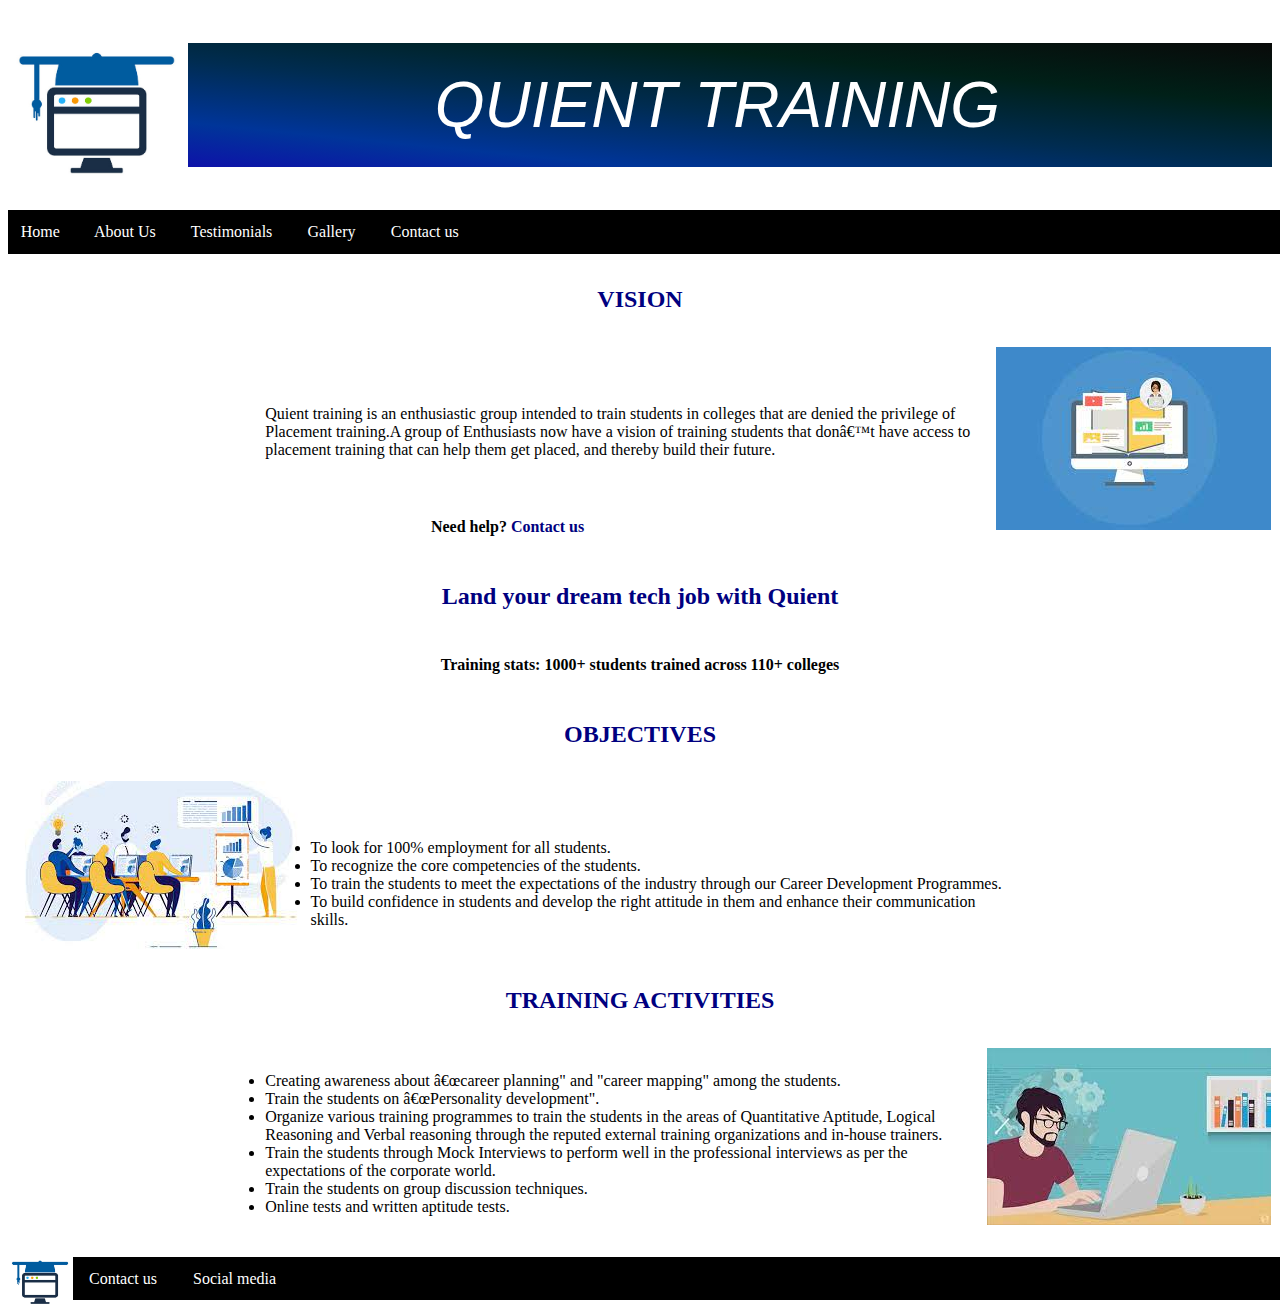
<file: index.html>
<!DOCTYPE html>
<html lang="en">
<head>
    <meta charset="utf 8">
    <link rel="apple-touch-icon" sizes="180x180" href="favicon/apple-touch-icon.png">
<link rel="icon" type="image/png" sizes="32x32" href="favicon/favicon-32x32.png">
<link rel="icon" type="image/png" sizes="16x16" href="favicon/favicon-16x16.png">
<link rel="manifest" href="favicon/site.webmanifest">
<link rel="stylesheet" href="https://cdnjs.cloudflare.com/ajax/libs/font-awesome/4.7.0/css/font-awesome.min.css">
    
    <link rel="stylesheet" href="style.css">
    <title>QUIENT TRAINING</title>
</head>
    <body>
       
        <img class='a ' src="logo.jpg" alt="Image Not Found"></img>
        <h1 >QUIENT TRAINING</h1>
    </div>
        <nav>
        <a class="ab" href="index.html" target="_blank">Home</a> &nbsp &nbsp|&nbsp &nbsp
        <a class="ab" href="About.html" target="_blank">About Us</a> &nbsp &nbsp|&nbsp &nbsp
        <a class="ab" href="Testimonials.html" target="_blank">Testimonials</a> &nbsp &nbsp|&nbsp &nbsp
        <a class="ab" href="gallery.html" target="_blank">Gallery</a> &nbsp &nbsp|&nbsp &nbsp
        <a class="ab" href="contact.html" target="_blank">Contact us</a> &nbsp &nbsp  &nbsp &nbsp
       
        </nav>
        <div>
        <h2>VISION</h2>
        <img class='o' src="gallery1.jpg" alt="Image Not Found"></img><br>
        
        
        <p>Quient training is an enthusiastic group intended to train students in colleges that are denied the privilege of Placement
           training.A group of Enthusiasts now have a vision of training students that don’t have access to placement training that can
           help them get placed, and thereby build their future.</p>
           <h4>Need help? <a id="o" href="contact.html" target="_blank">Contact us</a></h4>
        </div>

        <div>
        <h2>Land your dream tech job with Quient</h2>
        <h4>Training stats: 1000+ students trained across 110+ colleges</h4>
        </div>
        
            
       
        <div>
            <h2>OBJECTIVES</h2>
            <img class='u' src="gallery.jpg" alt="Image Not Found"></img><br>
           
        <ul>
            <li>To look for 100% employment for all students.</li>
            <li>To recognize the core competencies of the students.</li>
            <li>To train the students to meet the expectations of the industry through our Career Development Programmes.</li>
            <li>To build confidence in students and develop the right attitude in them and enhance their communication skills.</li>
            </ul>
            <h2>TRAINING ACTIVITIES</h2>
            <img class=' o' src="gallery2.jpg" alt="Image Not Found"></img>
        <ul>
            <li>Creating awareness about “career planning" and "career mapping" among the students.</li>
            <li>Train the students on “Personality development".</li>
            <li>Organize various training programmes to train the students in the areas of Quantitative Aptitude, Logical Reasoning and Verbal reasoning through the reputed external training organizations and in-house trainers.</li>
            <li>Train the students through Mock Interviews to perform well in the professional interviews as per the expectations of the corporate world.</li>
            <li>Train the students on group discussion techniques.</li>
            <li>Online tests and written aptitude tests.</li>
            </ul>
        </div>
    </body>
    <footer>
        <img  src="logo.jpg" alt="Image Not Found"></img>
        <nav > <a class="ab" href="contact.html" target="_blank"> &nbsp &nbsp Contact us</a> &nbsp &nbsp  &nbsp &nbsp
             <a  class="ab" href="media.html" target="_blank">Social media</a></nav>
    </footer>
</html>
</file>
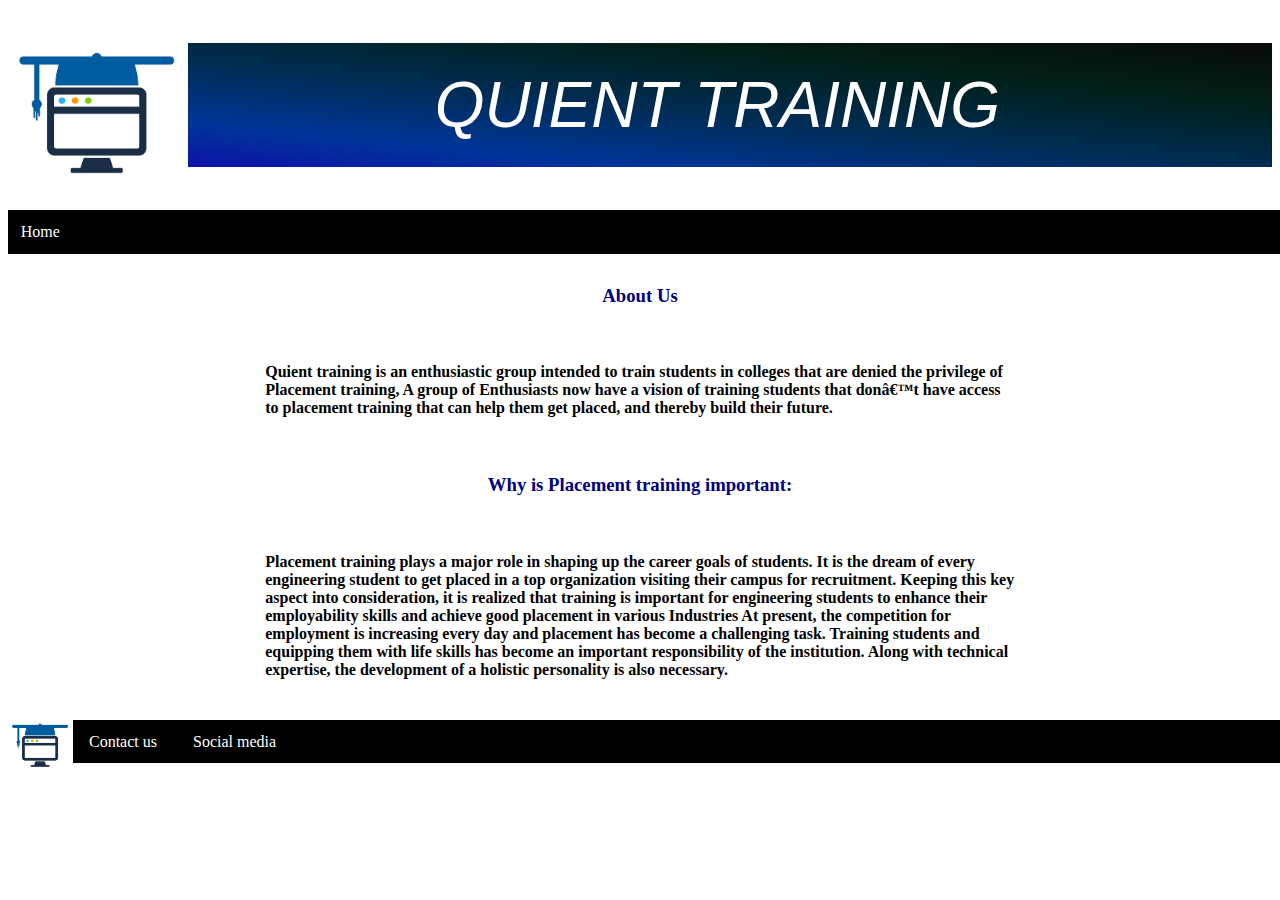
<file: About.html>
<!DOCTYPE html>
<html lang="en">
<head>
    <meta charset="utf 8">
    <link rel="apple-touch-icon" sizes="180x180" href="favicon/apple-touch-icon.png">
    <link rel="icon" type="image/png" sizes="32x32" href="favicon/favicon-32x32.png">
    <link rel="icon" type="image/png" sizes="16x16" href="favicon/favicon-16x16.png">
    <link rel="manifest" href="favicon/site.webmanifest">
    <link rel="stylesheet" href="style.css">
    <title>QUIENT TRAINING-About</title>
</head>
    <body>
        <img class='a' src="logo.jpg" alt="Image Not Found"></img>
        <h1>QUIENT TRAINING</h1>
        <nav><a class="ab" href="page1.html" target="_blank">Home</a></nav>
        <h3><b>About Us</b></h3>
        <p>
           <b> Quient training is an enthusiastic group intended to train students in colleges that are denied the privilege
            of Placement training, A group of Enthusiasts now have a vision of training students that don’t have access to
            placement training that can help them get placed, and thereby build their future.</b>
        </p>
       
            <h3>Why is Placement training important:</h3>
            <p>
            <b>Placement training plays a major role in shaping up the career goals of students. It is
                the dream of every engineering student to get placed in a top organization visiting
                their campus for recruitment. Keeping this key aspect into consideration, it is realized
                that training is important for engineering students to enhance their employability skills
                and achieve good placement in various Industries
                At present, the competition for employment is increasing every day and placement has
                become a challenging task. Training students and equipping them with life skills has
                become an important responsibility of the institution. Along with technical expertise,
                the development of a holistic personality is also necessary.</b>

        </p>
        <footer>
            <img  src="logo.jpg" alt="Image Not Found"></img>
            <nav id="k" ><a class="ab" href="contact.html" target="_blank"> &nbsp &nbsp Contact us</a> &nbsp &nbsp  &nbsp &nbsp <a  class="ab" href="media.html" target="_blank">Social media</a></nav>
        </footer>
        </body>
        </html>
</file>
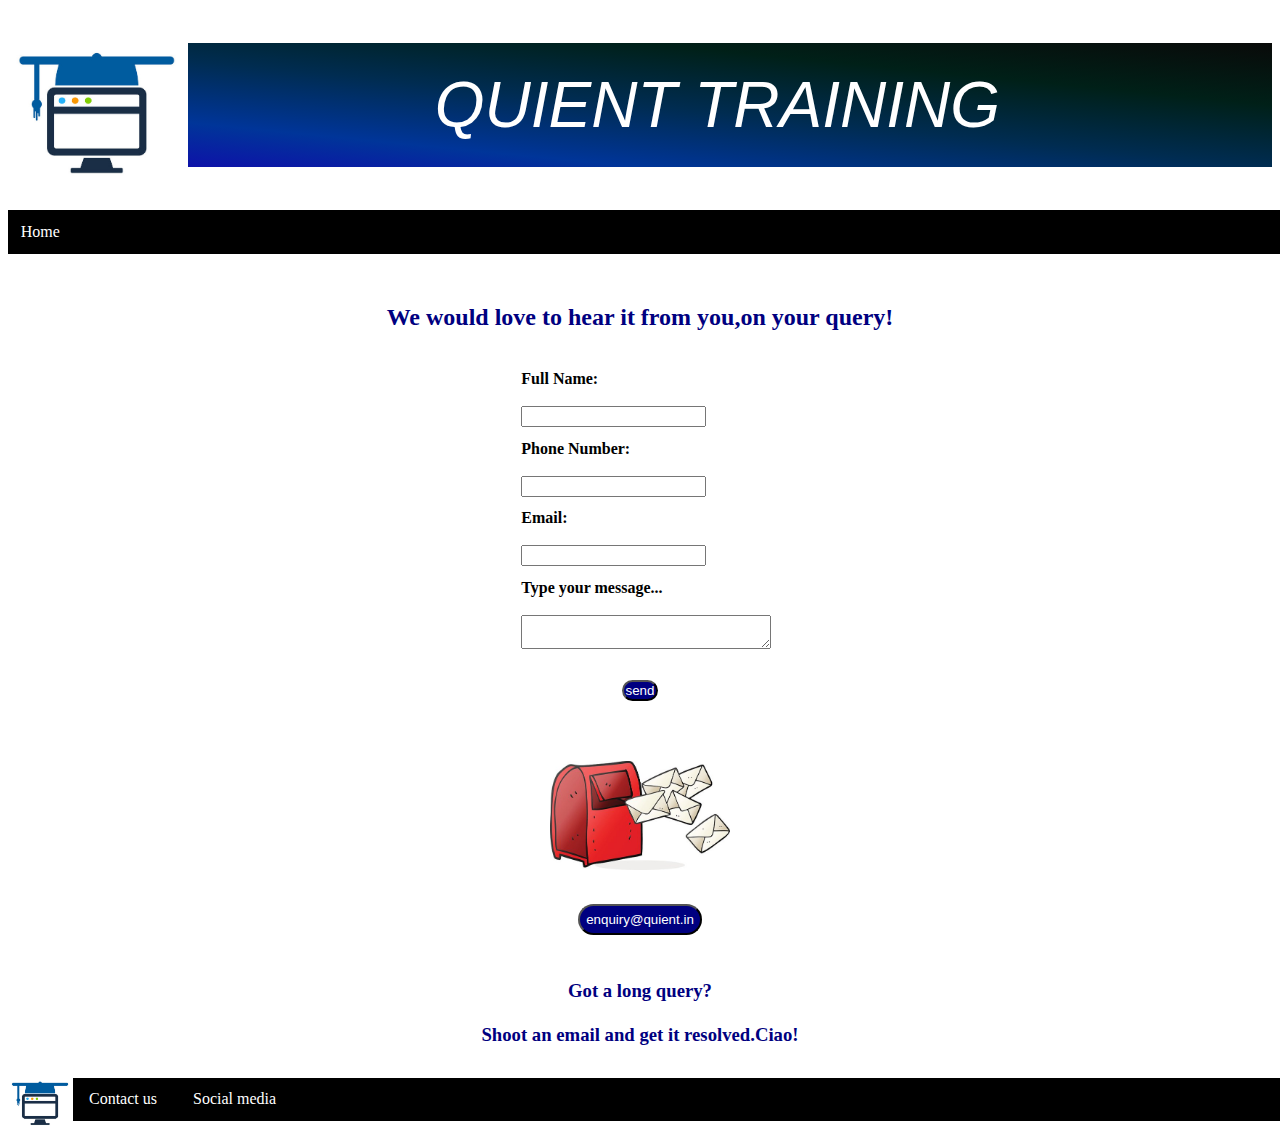
<file: contact.html>
<!DOCTYPE html>
<html lang="en">
<head>
    <meta charset="utf 8">
    <link rel="apple-touch-icon" sizes="180x180" href="favicon/apple-touch-icon.png">
    <link rel="icon" type="image/png" sizes="32x32" href="favicon/favicon-32x32.png">
    <link rel="icon" type="image/png" sizes="16x16" href="favicon/favicon-16x16.png">
    <link rel="manifest" href="favicon/site.webmanifest">
    <link rel="stylesheet" href="style.css">
    <title>QUIENT TRAINING-Contact</title>
    </head>
    <body>
        <img class='a' src="logo.jpg" alt="Image Not Found"></img>
        <h1>QUIENT TRAINING</h1>
        <nav><a class="ab" href="index.html" target="_blank">Home</a></nav><br>
        <div class="contactform">
            <form>
                <h2>We would love to hear it from you,on your query!</h2>
                <div class="inputBox"> 
                    <span><b>Full Name:</b></span><br><br>
                    <input type="text" name="" required="required">
                    
                </div>
                <div class="inputBox"> 
                    <span><b>Phone Number:</b></span><br><br>
                    <input type="number" name="" required="required">
                    
                </div>
                <div class="inputBox"> 
                    <span><b>Email:</b></span><br><br>
                    <input type="email" name="" required="required">
                    
                </div>
                <div class="inputBox"> 
                    <span><b>Type your message...</b></span><br><br>
                    <textarea required="required"></textarea>
                    <br>
                    
                </div>
                <div class="inputBox "> 
                    <input class="s" type="submit" name="" value="send">
                    
                </div>
            </form>

        </div>
        <br><br><br>


        <div class='k'>
        <img class="z" src="mailbox.jpg" alt="Image Not Found"></img>
        <a href="https://accounts.google.com/" target="_blank"><h2><button id='j'>enquiry@quient.in</button></h2></a>
        <h3>Got a long query?<br><br>Shoot an email and get it resolved.Ciao!</h3>
        </div>
       
        
    </body>
    <footer>
        <img  src="logo.jpg" alt="Image Not Found"></img>
        <nav > <a class="ab" href="contact.html" target="_blank"> &nbsp &nbsp Contact us</a> &nbsp &nbsp  &nbsp &nbsp
             <a  class="ab" href="media.html" target="_blank">Social media</a></nav>
    </footer>
    </html>
</file>
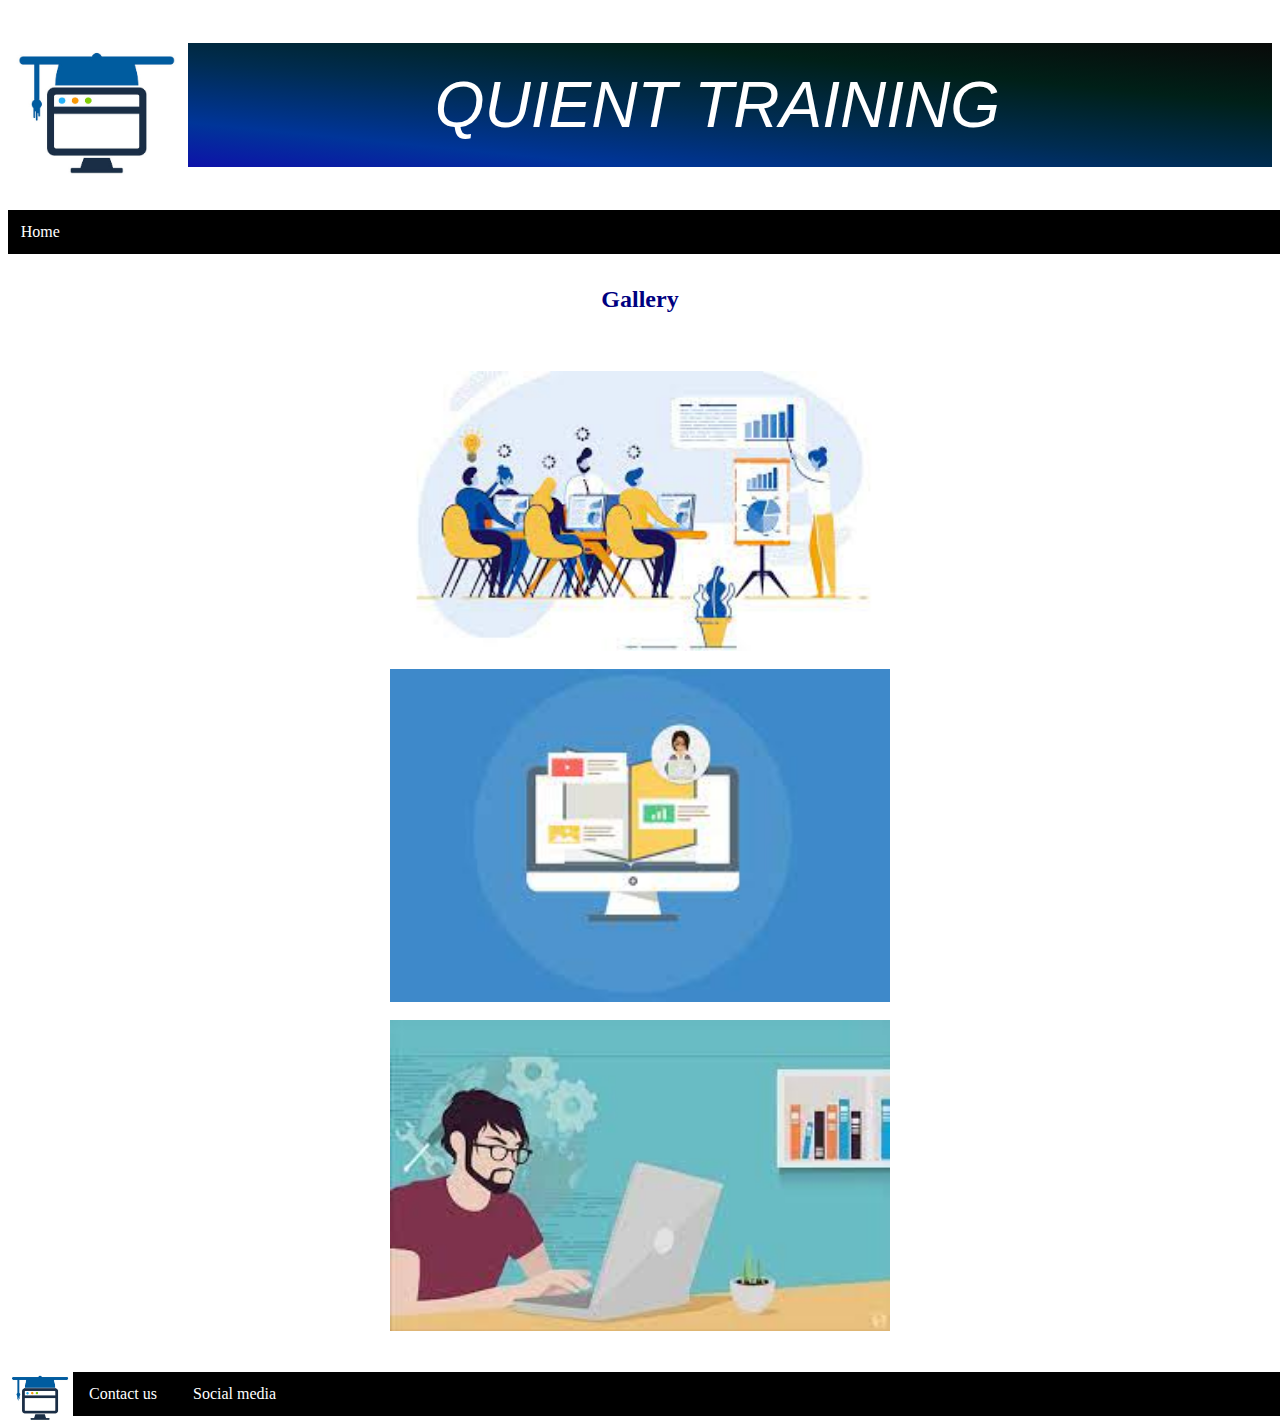
<file: gallery.html>
<!DOCTYPE html>
<html lang="en">
<head>
    <meta charset="utf 8">
    <link rel="apple-touch-icon" sizes="180x180" href="favicon/apple-touch-icon.png">
    <link rel="icon" type="image/png" sizes="32x32" href="favicon/favicon-32x32.png">
    <link rel="icon" type="image/png" sizes="16x16" href="favicon/favicon-16x16.png">
    <link rel="manifest" href="favicon/site.webmanifest">
    <link rel="stylesheet" href="style.css">
    <title>QUIENT TRAINING-Gallery</title>
</head>
    <body>
        <img class='a' src="logo.jpg" alt="Image Not Found"></img>
        <h1>QUIENT TRAINING</h1>
        <nav><a class="ab" href="index.html" target="_blank">Home</a></nav>
        <h2>Gallery</h2>
        <p>
            
            <img class='x' src="gallery.jpg" alt="Image Not Found"></img><br>
            <img class='x' src="gallery1.jpg" alt="Image Not Found"></img><br>
            <img class='x' src="gallery2.jpg" alt="Image Not Found"></img>
            </p>
            </body>
            <footer>
                <img  src="logo.jpg" alt="Image Not Found"></img>
                <nav > <a class="ab" href="contact.html" target="_blank"> &nbsp &nbsp Contact us</a> &nbsp &nbsp  &nbsp &nbsp
                     <a  class="ab" href="media.html" target="_blank">Social media</a></nav>
            </footer>
            </html>
</file>
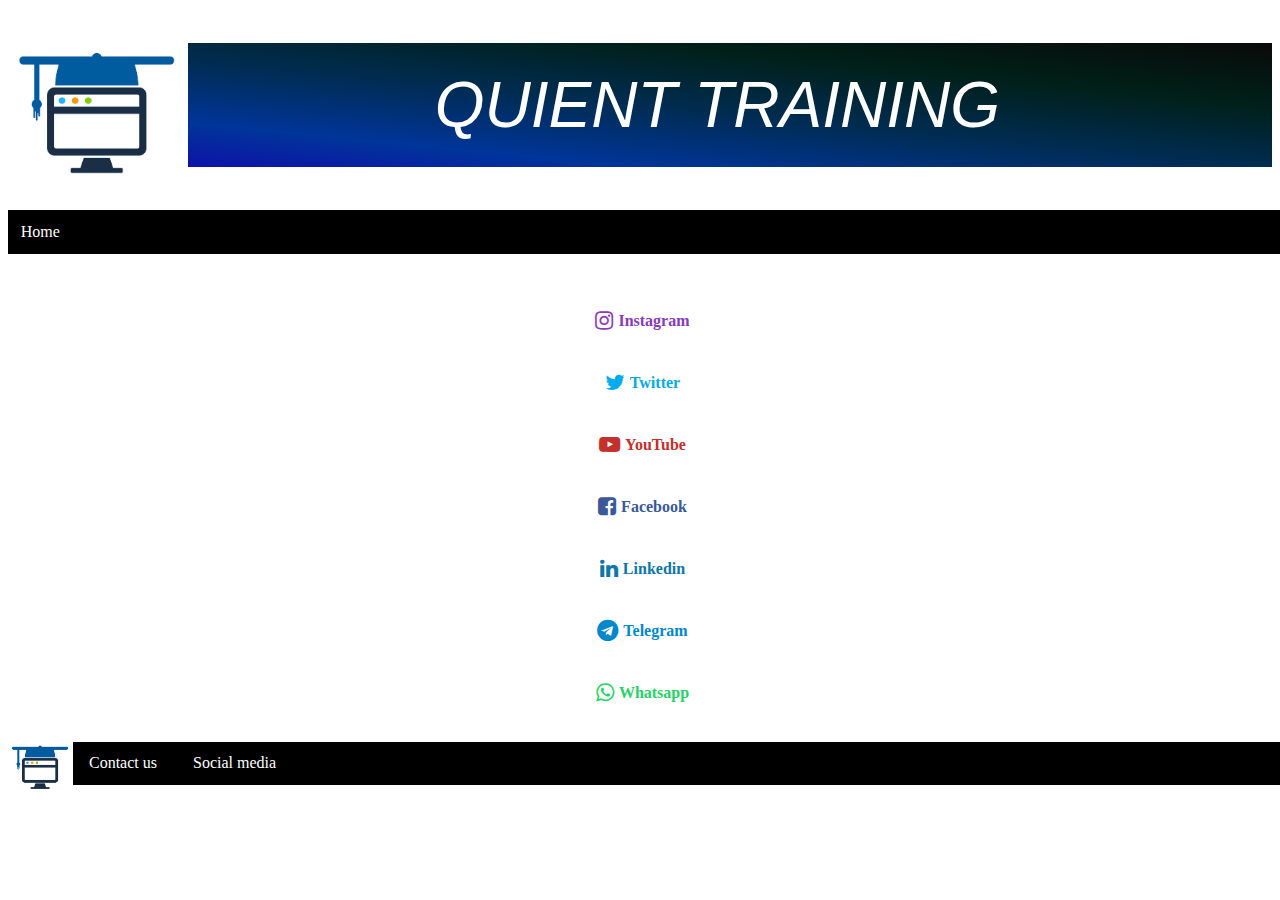
<file: media.html>
<!DOCTYPE html>
<html lang="en">
<head>
    <meta charset="utf 8">
    <link rel="apple-touch-icon" sizes="180x180" href="favicon/apple-touch-icon.png">
    <link rel="icon" type="image/png" sizes="32x32" href="favicon/favicon-32x32.png">
    <link rel="icon" type="image/png" sizes="16x16" href="favicon/favicon-16x16.png">
    <link rel="manifest" href="favicon/site.webmanifest">
    <link rel="stylesheet" href="https://cdnjs.cloudflare.com/ajax/libs/font-awesome/4.7.0/css/font-awesome.min.css">
    <link rel="stylesheet" href="style.css">
    <title>QUIENT TRAINING-Media</title>
    </head>
    <body>
        <img class='a' src="logo.jpg" alt="Image Not Found"></img>
        <h1>QUIENT TRAINING</h1>
        <nav><a class="ab" href="index.html" target="_blank">Home</a></nav><br><br><br>
     <a class='socialmedia insta' href="https://www.instagram.com" target="_blank"><i class="fa fa-instagram fa-lg insta"  ></i>Instagram</a><br><br>
     <a class='socialmedia twit' href="https://twitter.com" target="_blank"><i class="fa fa-twitter fa-lg twit" ></i>Twitter</a><br><br>
     <a class='socialmedia yt' href="https://youtube.com" target="_blank"><i class="fa fa-youtube-play fa-lg yt"></i>YouTube</a><br><br>
     <a class='socialmedia fb' href="https://www.facebook.com" target="_blank"> <i class="fa fa-facebook-square fa-lg fb" ></i>Facebook</a><br><br>
     <a class='socialmedia linkd' href="https://www.linkedin.com" target="_blank"><i class="fa fa-linkedin fa-lg linkd" ></i>Linkedin</a><br><br> 
     <a class='socialmedia tele' href="https://telegram.org" target="_blank"><i class="fa fa-telegram fa-lg tele" ></i>Telegram</a><br><br> 
     <a class='socialmedia whats' href="https://wa.me/91xxxxxxxxxx" target="_blank"><i class="fa fa-whatsapp fa-lg whats" ></i>Whatsapp</a>

    </body>
    <br>
    <br>
    <footer>
        <img  src="logo.jpg" alt="Image Not Found"></img>
        <nav > <a class="ab" href="contact.html" target="_blank"> &nbsp &nbsp Contact us</a> &nbsp &nbsp  &nbsp &nbsp
             <a  class="ab" href="media.html" target="_blank">Social media</a></nav>
    </footer>
    </html>
</file>
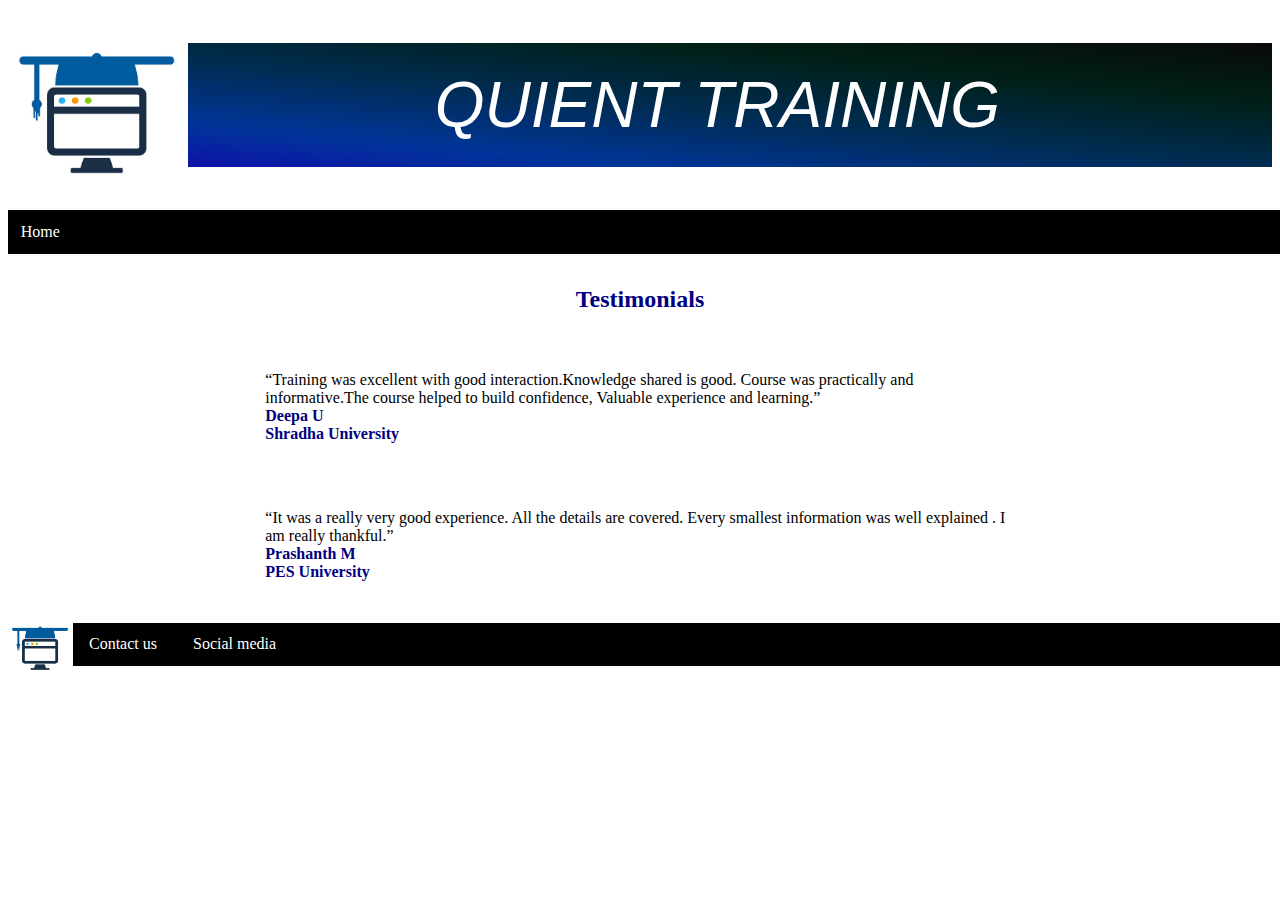
<file: Testimonials.html>
<!DOCTYPE html>
<html lang="en">
<head>
    <meta charset="utf 8">
    <link rel="apple-touch-icon" sizes="180x180" href="favicon/apple-touch-icon.png">
    <link rel="icon" type="image/png" sizes="32x32" href="favicon/favicon-32x32.png">
    <link rel="icon" type="image/png" sizes="16x16" href="favicon/favicon-16x16.png">
    <link rel="manifest" href="favicon/site.webmanifest">
    <link rel="stylesheet" href="style.css">
    <title>QUIENT TRAINING-Testimonials</title>
</head>
    <body>
        <img class='a' src="logo.jpg" alt="Image Not Found"></img>
        <h1>QUIENT TRAINING</h1>
        <nav><a class="ab" href="index.html" target="_blank">Home</a></nav>
        <h2>Testimonials</h2>
        <div>
        <p>
        <q>Training was excellent with good interaction.Knowledge shared is good. Course was practically and informative.The course helped to build confidence, Valuable experience and learning.</q><br>
       <b class='l'> Deepa U<br>Shradha University</b><br>
       </p>
       <p>
       <q>It was a really very good experience. All the details are covered. Every smallest information was well explained . I am really thankful.</q><br>
       <b class="l"> Prashanth M<br>PES University</b><br>
        </p>
        </div>
        <footer>
            <img  src="logo.jpg" alt="Image Not Found"></img>
            <nav id="k" ><a class="ab" href="contact.html" target="_blank"> &nbsp &nbsp Contact us</a> &nbsp &nbsp  &nbsp &nbsp <a  class="ab" href="media.html" target="_blank">Social media</a></nav>
        </footer>
        </body>
        </html>
</file>
<file: style.css>
*{
    box-sizing: border-box;
}
.u{
    float: left;
    margin-left: auto;
    margin-right: auto;
    padding: 0.1%;
}

.o{
    float: right;
    margin-left: auto;
    margin-right: auto;
    padding: 0.1%;
}
.z{
    width: 180px;
   display:block;
    margin-left: auto;
    margin-right: auto;

}
p,ul{
    padding: 2%;
    list-style-type: disc;
   
    margin-left: auto;
    margin-right: auto;
    width: 800px;
}
h2,h3,.l{
    color: navy;
}
.user, .pass{
    text-align: left;
}

.a{
    width: 180px;
   
    margin-left: auto;
    margin-right: auto;
    float:left;  
}
#j{
    color: white;
    background-color:navy;
    border-radius: 50px;
    padding: 0.5%;
}
.socialmedia{
    font-weight: bolder;
    text-align: center;
    display: block;
    margin-left: auto;
    margin-right: auto;
    text-decoration: none;  
}
i{
    margin:5px;
}
.insta{
     color:#8a3ab9;
}
.twit{
    color:#00acee;

}
.yt{
    color:#c4302b
}
.fb{
    color:#3b5998;
}
.linkd{
    color:#0e76a8;
}
.tele{
    color:#0088cc;

}
footer img{
    
    width:65px;
    float:left;
    
}
.whats{
    color:#25d366;
}
.s{
    color:white;
    background-color: navy;
    padding: 0.5%;
    border-radius: 25px;
   display: block;
    margin-left: auto;
    margin-right: auto;
}
.g{
    text-decoration: none;
}
.inputBox{
    
    margin-left: auto;
    margin-right: auto;

}
#o{
    color: navy;
    text-decoration: none;
}

.ab:hover,#o:hover,.g:hover, #j:hover,.socialmedia:hover{
    color:black;
}
.ab:visited, .socialmedia:visited{
    color:grey;
}
textarea,select, .h,.inputBox,.g{
   
    width:250px;
    margin-left: auto;
    margin-right: auto;
    padding: 0.5%;
    display:block;
    
}


h1{
    
    text-align: center;
    padding: 2%;
    font:italic 100 4em arial;
    color: white;
    background-image: linear-gradient(to right top, #1304af, #003599, #002c51, #002018, #090a09);
}
.x{
    width: 500px;
   display:block;
    margin-left: auto;
    margin-right: auto;
}
h4,h2,h3{
    padding: 1%;
    text-align: center; 
}
    
nav{
    padding: 1%;
   background-color:black;
    width: 1500px;
    text-align: left;
    
    
    
}

.ab{
    color: white;
    text-decoration: none;
}
</file>
